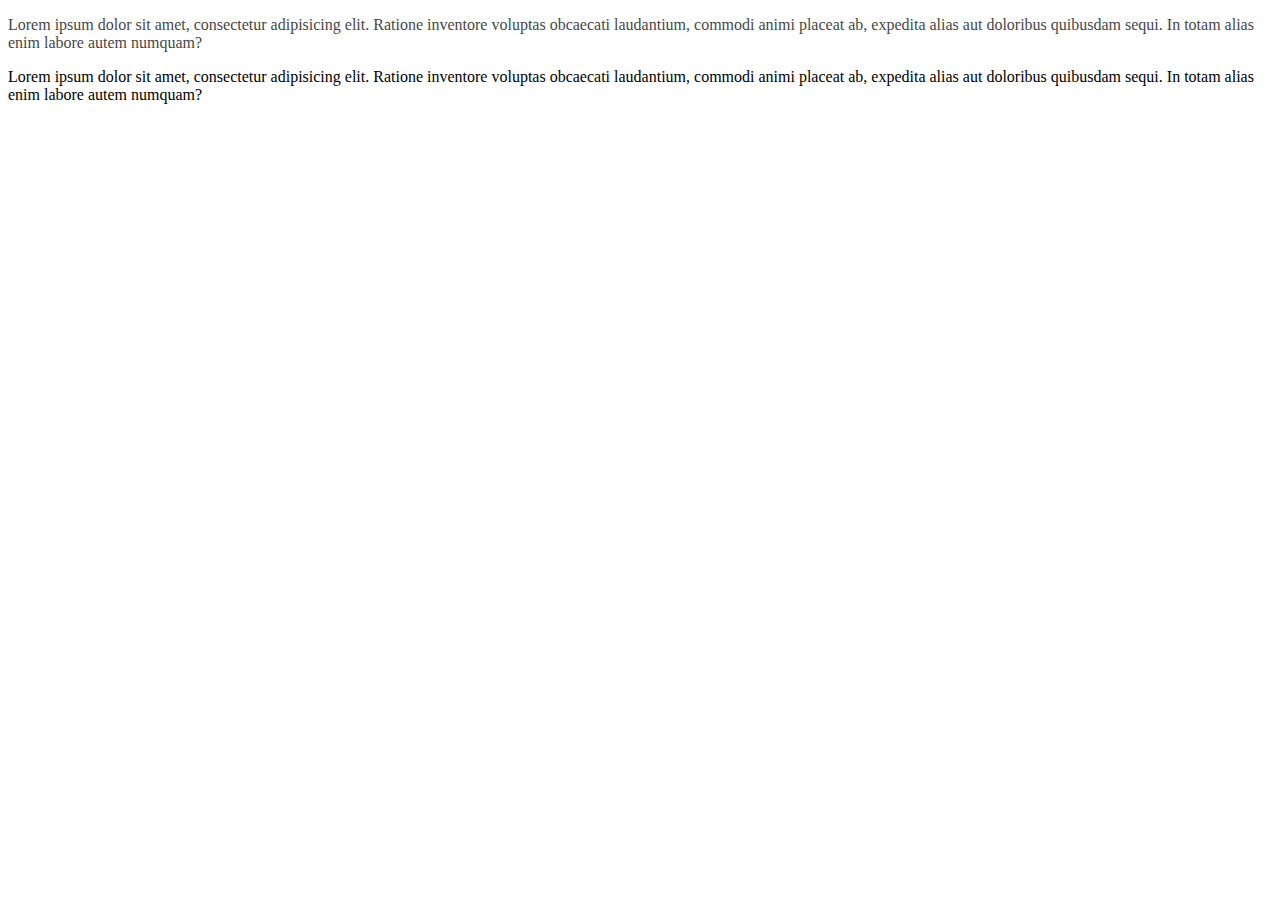
<file: efectos/index.html>
<!DOCTYPE html>
<html lang="en">
<head>
  <meta charset="UTF-8">
  <title>Ajax</title>
  <style>
    .texto {
      /*display: none;*/
      /*opacity: 0;*/
    }
    .fadeIn {
      animation: fadeIn 400ms cubic-bezier(.02, .01, .47, 1) forwards;
      /*transition: opacity 400ms;*/
      /*opacity: 1;*/
    }
    @keyframes fadeIn {
      0% {
        opacity: 0;
      }
      100% {
        opacity: 1;
      }
    }
    @keyframes fadeOut {
      0% {
        opacity: 1;
      }
      100% {
        opacity: 0;
      }
    }
    .fadeOut {
      animation: fadeOut 400ms cubic-bezier(.02, .01, .47, 1) forwards;
      /*transition: opacity 400ms;*/
      /*opacity: 0;*/
    }
  </style>
</head>
<body>
  <!--  FadeIn, FadeOut
  Efectos de entrada y salida
  Hide y Show
  Ocultar y mostrar elementos sin transiciones -->

  <p id="texto" class="texto">Lorem ipsum dolor sit amet, consectetur adipisicing elit. Ratione inventore voluptas obcaecati laudantium, commodi animi placeat ab, expedita alias aut doloribus quibusdam sequi. In totam alias enim labore autem numquam?</p>
  <p id="texto2" class="texto">Lorem ipsum dolor sit amet, consectetur adipisicing elit. Ratione inventore voluptas obcaecati laudantium, commodi animi placeat ab, expedita alias aut doloribus quibusdam sequi. In totam alias enim labore autem numquam?</p>
  <script src="https://cdnjs.cloudflare.com/ajax/libs/jquery/3.3.1/jquery.min.js"></script>
  <script>
    var $texto = $('#texto');


    function $$(id) {
      return document.getElementById(id);
    }
    const $texto2 = $$('texto2');
    // $texto2.classList.add('fadeIn');
    // $texto2.classList.add('fadeOut');
    window.counter = 0
    function fadeIn($el) {
      setTimeout(() => {
        $el.classList.add('fadeIn');
        $el.classList.remove('fadeOut');
        window.counter--
      }, (window.counter * 400))
      window.counter++
    }
    function fadeOut($el) {
      setTimeout(() => {
        $el.classList.add('fadeOut');
        $el.classList.remove('fadeIn');
        window.counter--

      }, (window.counter * 400))
      window.counter++
    }
    $texto.fadeOut()
    fadeOut(texto2)
    $texto.fadeIn()
    fadeIn(texto2)


  </script>
</body>
</html>
</file>
